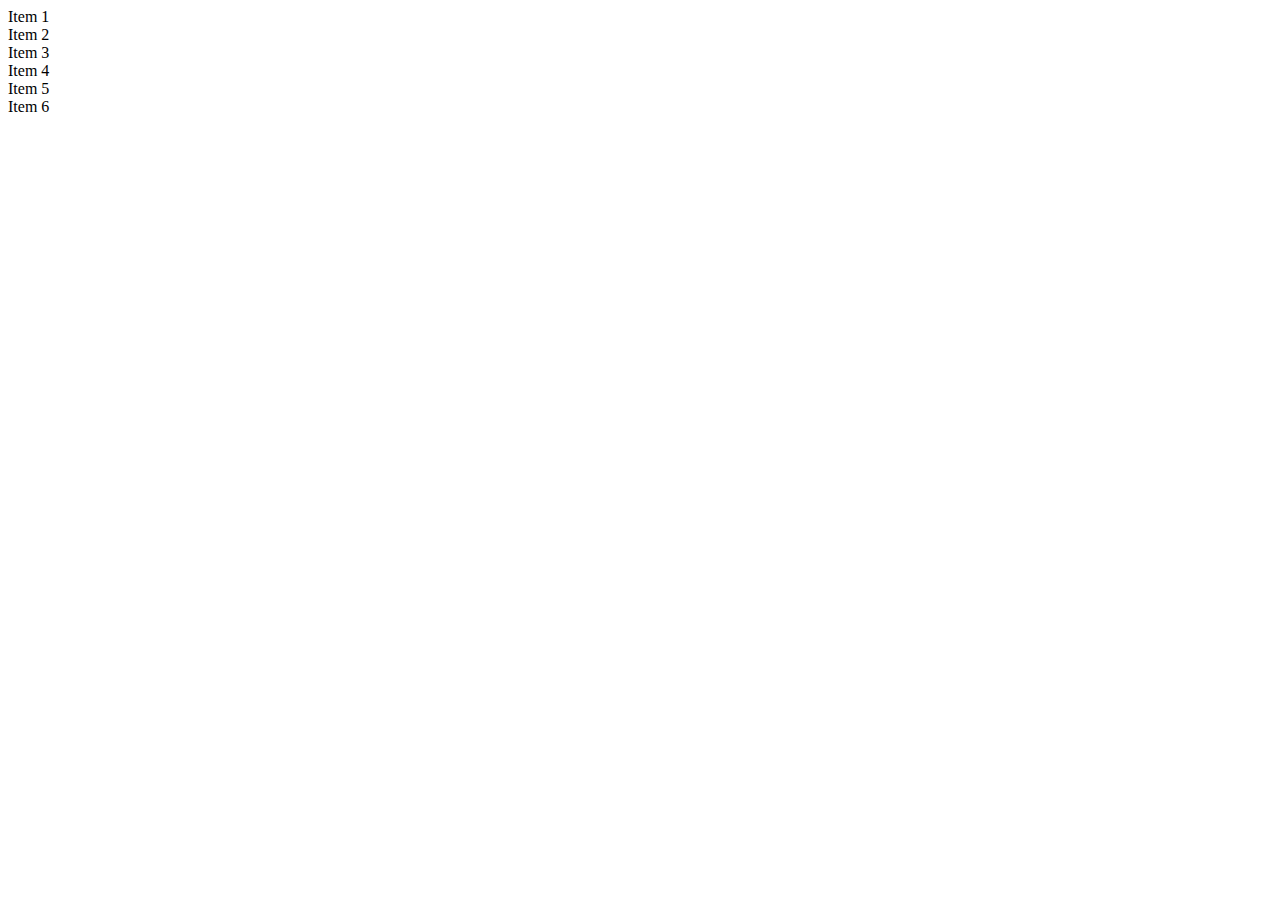
<file: gridbase/index.html>
<!DOCTYPE html>
<html lang="en">
<head>
    <meta charset="UTF-8">
    <meta http-equiv="X-UA-Compatible" content="IE=edge">
    <meta name="viewport" content="width=\, initial-scale=1.0">
    <title>Document</title>
</head>
<body>
    <div class="grid">
        <div>Item 1</div>
        <div>Item 2</div>
        <div>Item 3</div>
        <div>Item 4</div>
        <div>Item 5</div>
        <div>Item 6</div>
    </div>
</body>
</html>
</file>
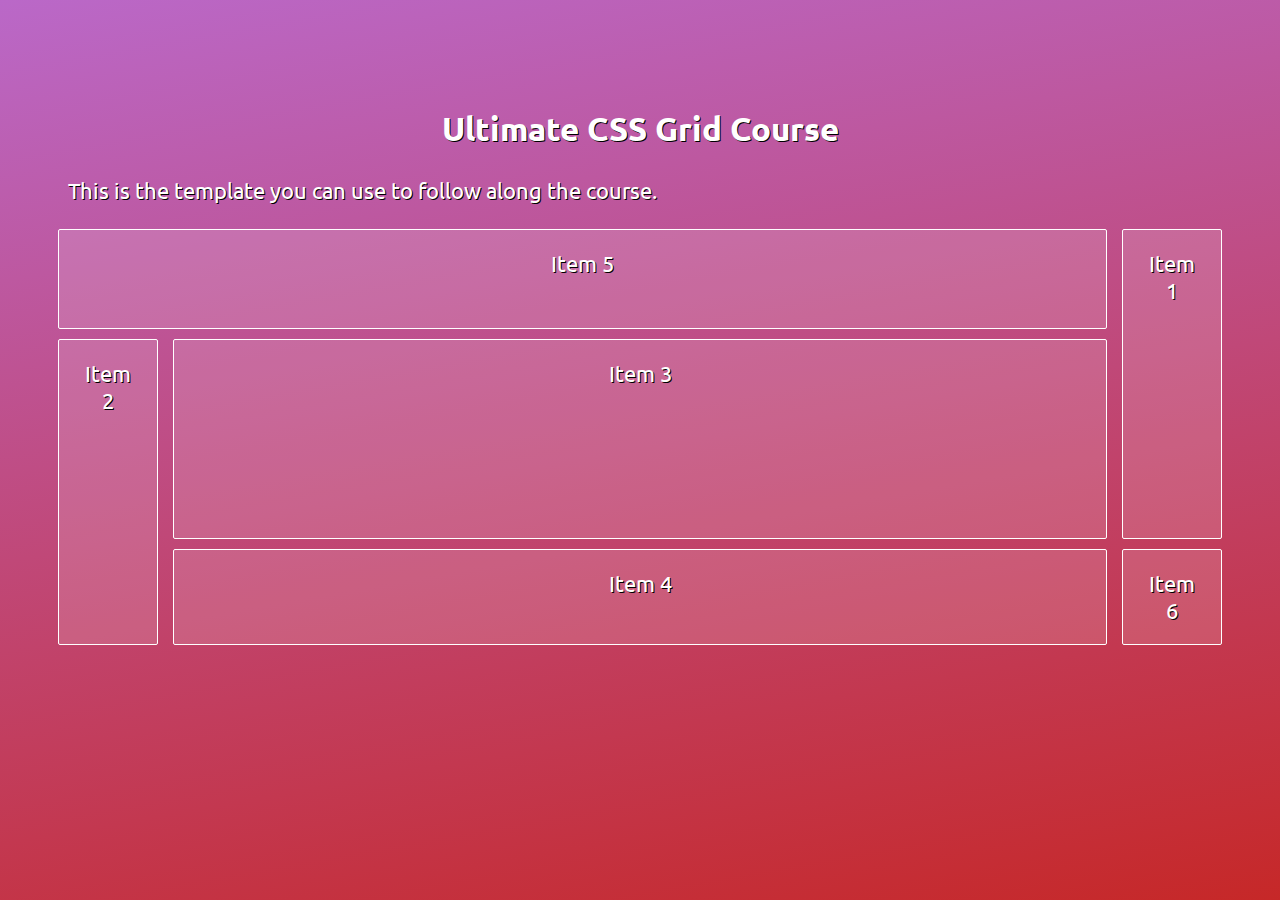
<file: grid-base/1 defining and using css grid/index.html>
<!DOCTYPE html>
<html>
  <head>
      <title>Ultimate CSS Grid Course, (c) Peter Sommerhoff</title>
      <link rel="stylesheet" href="css/base.css">
      <link rel="stylesheet" href="css/main.css">
      <!-- Remove this line for offline development: -->
      <link href="https://fonts.googleapis.com/css?family=Ubuntu:300" rel="stylesheet">
  </head>
  <body>
    <h2>Ultimate CSS Grid Course</h2>
    <p>This is the template you can use to follow along the course.</p>
    <div class="grid">
      <div>Item 1</div>
      <div>Item 2</div>
      <div>Item 3</div>
      <div>Item 4</div>
      <div>Item 5</div>
      <div>Item 6</div>
  </div>
  </body>
</html>
</file>
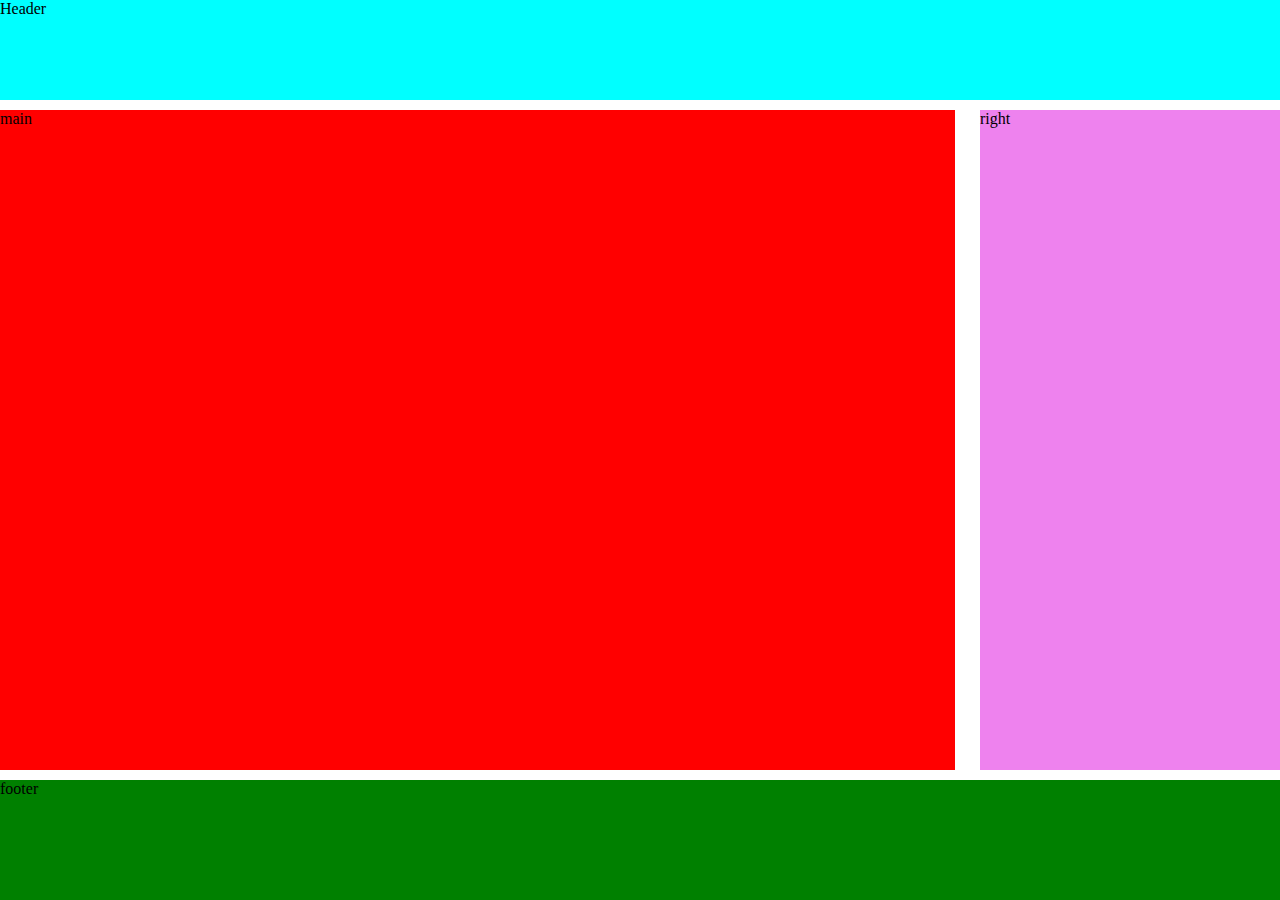
<file: gridbase/exercise 1/index.html>
<!DOCTYPE html>
<html lang="en">
<head>
    <meta charset="UTF-8">
    <meta http-equiv="X-UA-Compatible" content="IE=edge">
    <meta name="viewport" content="width=device-width, initial-scale=1.0">
    <link rel="stylesheet" href="main.css">
    <title>Document</title>
</head>
<body>
    <div class="main">
        <div class="section1">Header</div>
        <div class="section2">main</div>
        <div class="section3">right</div>
        <div class="section4">footer</div>
    </div>
</body>
</html>
</file>
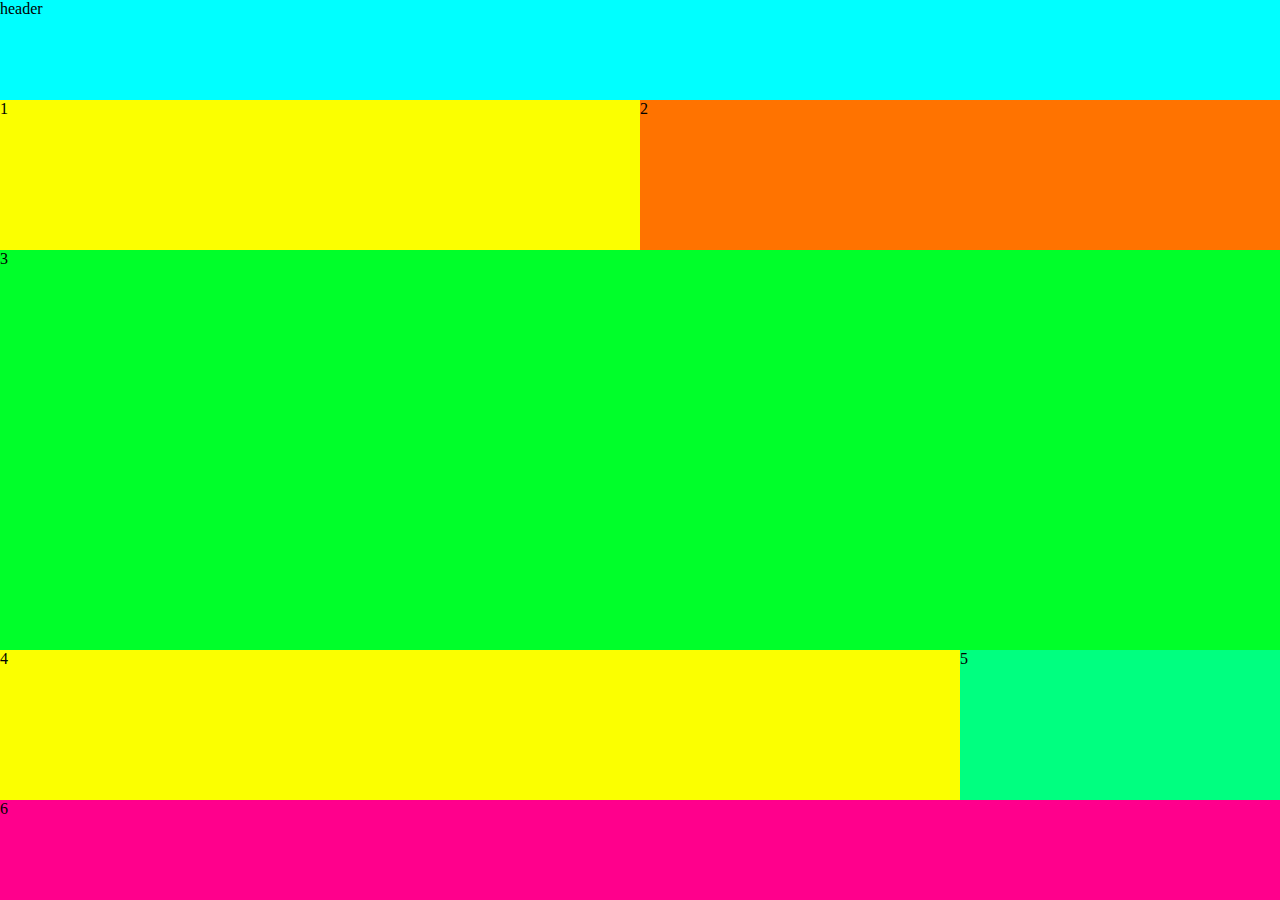
<file: gridbase/exercise 2/ans1/index.html>
<!DOCTYPE html>
<html lang="en">
<head>
    <meta charset="UTF-8">
    <meta http-equiv="X-UA-Compatible" content="IE=edge">
    <meta name="viewport" content="width=device-width, initial-scale=1.0">
    <link rel="stylesheet" href="main.css">
    <title>Document</title>
</head>
<body>
    <div class="main">
        <div class="section1-container">header</div>
        <div class="section2-container">1</div>
        <div class="section3-container">2</div>
        <div class="section4-container">3</div>
        <div class="section5-container">4</div>
        <div class="section6-container">5</div>
        <div class="section7-container">6</div>
    </div>
</body>
</html>
</file>
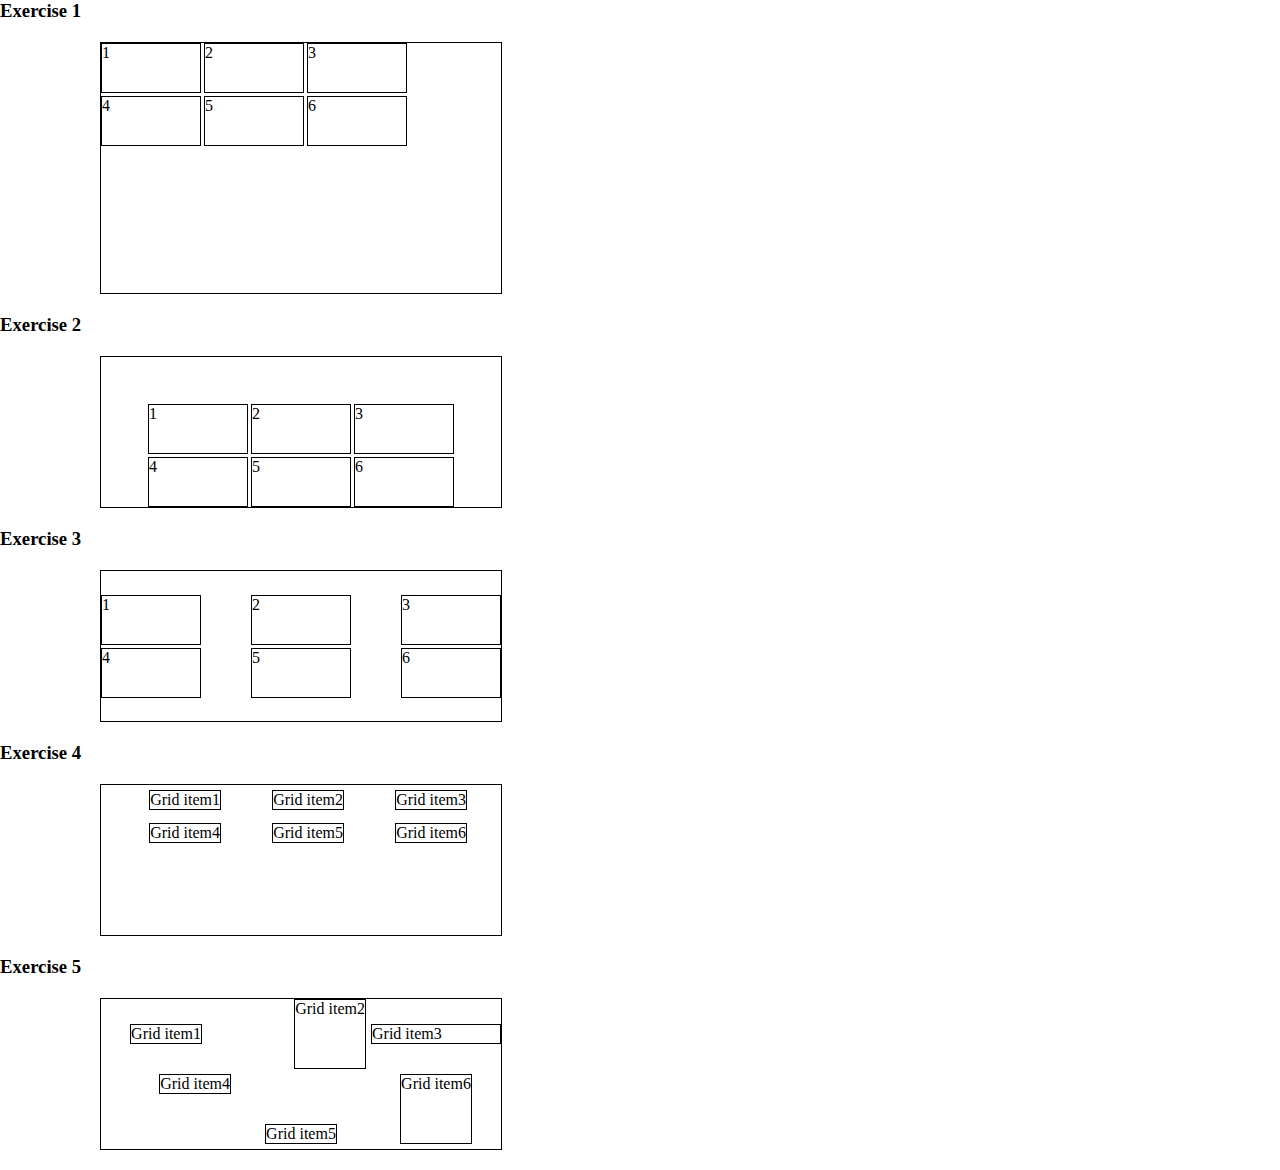
<file: gridbase/exercise 3/main.html>
<!DOCTYPE html>
<html lang="en">
<head>
    <meta charset="UTF-8">
    <meta http-equiv="X-UA-Compatible" content="IE=edge">
    <meta name="viewport" content="width=device-width, initial-scale=1.0">
    <link rel="stylesheet" href="index.css">
    <title>Document</title>
</head>
<body>
    <h3>Exercise 1</h3>
    <div class="main1">
        <div class="borders item1">1</div>
        <div class="borders item2">2</div>
        <div class="borders item3">3</div>
        <div class="borders item4">4</div>
        <div class="borders item5">5</div>
        <div class="borders item6">6</div>
    </div>

    <h3>Exercise 2</h3>
    <div class="main2">
        <div class="borders item1">1</div>
        <div class="borders item2">2</div>
        <div class="borders item3">3</div>
        <div class="borders item4">4</div>
        <div class="borders item5">5</div>
        <div class="borders item6">6</div>
    </div>

    <h3>Exercise 3</h3>
    <div class="main3">
        <div class="borders item1">1</div>
        <div class="borders item2">2</div>
        <div class="borders item3">3</div>
        <div class="borders item4">4</div>
        <div class="borders item5">5</div>
        <div class="borders item6">6</div>
    </div>

    <h3>Exercise 4</h3>
    <div class="main4">
        <div class="borders item1">Grid item1</div>
        <div class="borders item2">Grid item2</div>
        <div class="borders item3">Grid item3</div>
        <div class="borders item4">Grid item4</div>
        <div class="borders item5">Grid item5</div>
        <div class="borders item6">Grid item6</div>
    </div>

    <h3>Exercise 5</h3>
    <div class="main5">
        <div class="borders item1">Grid item1</div>
        <div class="borders item2">Grid item2</div>
        <div class="borders item3">Grid item3</div>
        <div class="borders item4">Grid item4</div>
        <div class="borders item5">Grid item5</div>
        <div class="borders item6">Grid item6</div>
    </div>
</body>
</html>
</file>
<file: grid-base/1 defining and using css grid/css/base.css>
/*
 * Please don't modify this file, use main.css instead.
 * @author Peter Sommerhoff<peter@petersommerhoff.com>
 */

* {
  color: #fff;
  text-shadow: 1px 1px 0 #000;
  box-sizing: border-box;
  font-family: Ubuntu, Helvetica, Verdana, Arial, sans-serif;
}

html {
  background: linear-gradient(-10deg, #C62828, #BA68C8);
  min-height: 100vh;
  font-size: 22px;
}

body {
  padding: 50px;
}

code {
  margin: 1px 5px;
  padding: 2px 5px 1px 5px;
  font-family: monospace;
  border-radius: 2px;
  border: 1px dotted #fff;
}

p {
  margin: 25px 10px;
}

h2 {
  text-align: center;
  margin-top: 50px;
}

a {
  text-decoration: none;
}

a:hover {
  text-decoration: underline;
}

.outlined {
  height: 200px;
  border: 1px solid #fff;
  margin-bottom: 50px;
}

.grid > * {
  color: #fff;
  background-color: rgba(255, 255, 255, 0.15);
  border: 1px solid #fff;
  border-radius: 2px;
  padding: 20px;
  /*margin: 10px;*/
  text-align: center;
}

.grid a {
    display: block;
}

.grid > a:hover {
  background-color: rgba(255, 255, 255, 0.25);
  text-decoration: none;
  transition: background-color ease 0.5s;
}
</file>
<file: grid-base/1 defining and using css grid/css/main.css>
/* Put your code here */

.grid {

    display: grid;
   grid-template: 100px 200px/ 100px auto 100px;

   grid-row-gap: 10px;
   grid-column-gap: 15px;
}

.grid div:nth-child(1){
    grid-row: auto / span 2;
}


.grid div:nth-child(2){
    grid-row-start: 2;
    grid-row-end: 4;

    grid-column-start: 1;
    grid-column-end: 2;
}

.grid div:nth-child(5){
    grid-row: 1/2;
    grid-column: 1/3;
}
</file>
<file: gridbase/exercise 1/main.css>
*{
 padding: 0px;
 margin: 0px;
}

.main {
    height: 100vh;
    display: grid;

    /* /* grid-template: 100px 200px/ auto  200px; */
    
    /* grid-template-columns:400px 300px;
    grid-template-rows: 100px 200px; */

    grid-template: 100px auto 120px / auto 300px;

    grid-gap: 10px 25px;
} 


.main div:nth-child(1){
    background-color: aqua;
    grid-column: 1 / span 2;
   
}

.main div:nth-child(2){
    background-color: red;
   
}

.main div:nth-child(3){
    background-color: violet;

   
}

.main div:nth-child(4){
    background-color: green;
    grid-column: auto / span 2;
   
}
</file>
<file: gridbase/exercise 2/ans1/main.css>
* {
    padding:0px;
    margin: 0px;
}

.main {
    display: grid;
    height: 100vh;;
    grid-template: 100px 150px 1fr 150px 100px/ repeat(4, 1fr) ;
    grid-template-areas: 
    "a a a a"
    "b b c c"
    "d d d d"
    "f f f g"
    "h h h h";
}

.main div:nth-child(1){
    grid-area: a;
    background-color: aqua;
}

.main div:nth-child(2){
    grid-area: b;
    background-color: rgb(251, 255, 0);
}
.main div:nth-child(3){
    grid-area: c;
    background-color: rgb(255, 115, 0);
}
.main div:nth-child(4){
    grid-area: d;
    background-color: rgb(0, 255, 42);
}
.main div:nth-child(5){
    grid-area: f;
    background-color: rgb(251, 255, 0);
}
.main div:nth-child(6){
    grid-area: g;
    background-color: rgb(0, 255, 128);
}
.main div:nth-child(7){
    grid-area: h;
    background-color: rgb(255, 0, 140);
}
</file>
<file: gridbase/exercise 3/index.css>
*{
    padding: 0px;
    margin: 0px;
}



.main1 {
    display: grid;
    margin: 20px 100px;
    width: 400px;
    height: 250px;
    border: 1px solid black;
    grid-template: repeat(2,50px)/repeat(3,100px) ;
    justify-content: start;
    align-content: start;
    grid-gap: 3px;
    
}

.main2 {
    
    margin: 20px 100px;
    width: 400px;
    height: 150px;

    display: grid;
    border: 1px solid black;
    grid-template: repeat(2,50px)/repeat(3,100px) ;
    justify-content: center;
    align-content: end;
    grid-gap: 3px;
    
}

.main3 {
    
    margin: 20px 100px;
    width: 400px;
    height: 150px;

    display: grid;
    border: 1px solid black;
    grid-template: repeat(2,50px)/repeat(3,100px) ;
    justify-content: space-between;
    align-content: center;
    grid-gap: 3px;
    
}

.main4 {
    
    margin: 20px 100px;
    width: 400px;
    height: 150px;

    display: grid;
    border: 1px solid black;
    grid-template: repeat(2,30px)/repeat(3,minmax(100px, 120px)) ;
    justify-content: start;
    justify-items: end;
    align-items: center;
    grid-gap: 3px;
    
}

.main5
 {
    
    margin: 20px 100px;
    width: 400px;
    height: 150px;

    display: grid;
    border: 1px solid black;
    grid-template: repeat(2,70px)/repeat(3,minmax(100px, 132px)) ;
    justify-content: stretch;
    align-content: stretch;
    grid-gap: 5px;
    
}

.main5 div:nth-child(1){
    justify-self: center;
    align-self:  center;
}

.main5 div:nth-child(2){
    justify-self: end;
    align-self:  stretch;
}

.main5 div:nth-child(3){
    justify-self: stretch;
    align-self:  center;
}

.main5 div:nth-child(4){
    justify-self: end;
    align-self:  start;
}

.main5 div:nth-child(5){
    justify-self: center;
    align-self:  end;
}

.main5 div:nth-child(6){
    justify-self: center;
    align-self:  stretch;
}
.borders {
    border: 1px solid black;
}
</file>
